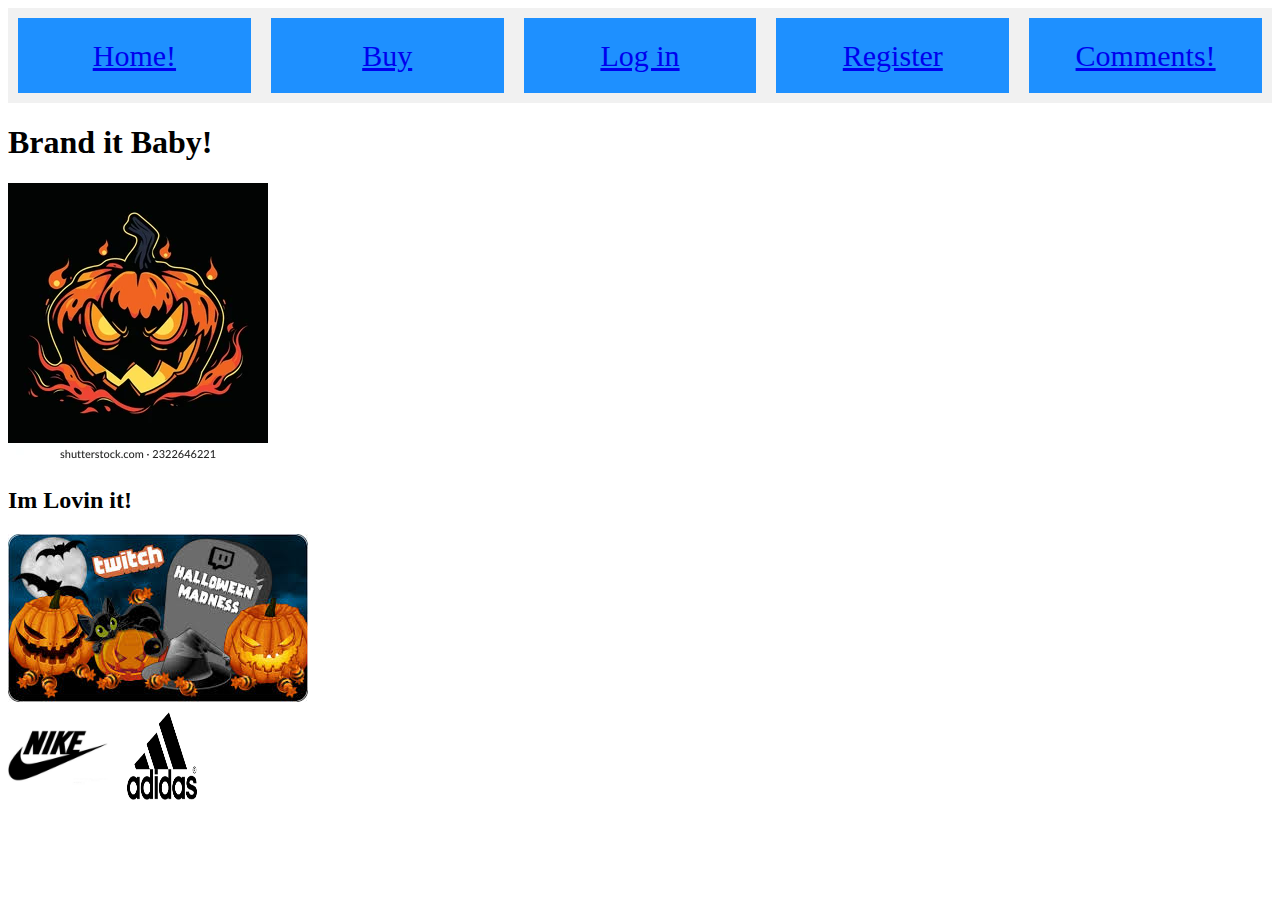
<file: index.html>
<!DOCTYPE html>
<html lang="en">
<head>
    <meta charset="UTF-8">
    <meta name="viewport" content="width=device-width, initial-scale=1.0">
    <title>Landingsside</title>
    <link rel="stylesheet" href="style.css">
</head>
<body>
    
<header>

    <nav>
        <div class="flex-container">
        <div><a href="index.html">Home!</a><br></div>
        <div><a href="vareside.html">Buy</a><br></div>
        <div><a href="innloggin.html">Log in</a><br></div>  
        <div> <a href="registrering.html">Register</a><br></div>
        <div> <a href="kommentarer.html">Comments!</a><br></div>
        </div>
    </nav>

    <h1>Brand it Baby!</h1>
    <img src="image.png" alt="">

    <h2>Im Lovin it!</h2>
    <img src="hallowen.png" alt="">



</header>

<body>
    
















</body>

<footer>
<img src="nike.png" width="100px" height="100px" alt="">
<img src="adidas.png" width="100px" height="100px" alt="">

</footer>





</body>
</html>
</file>
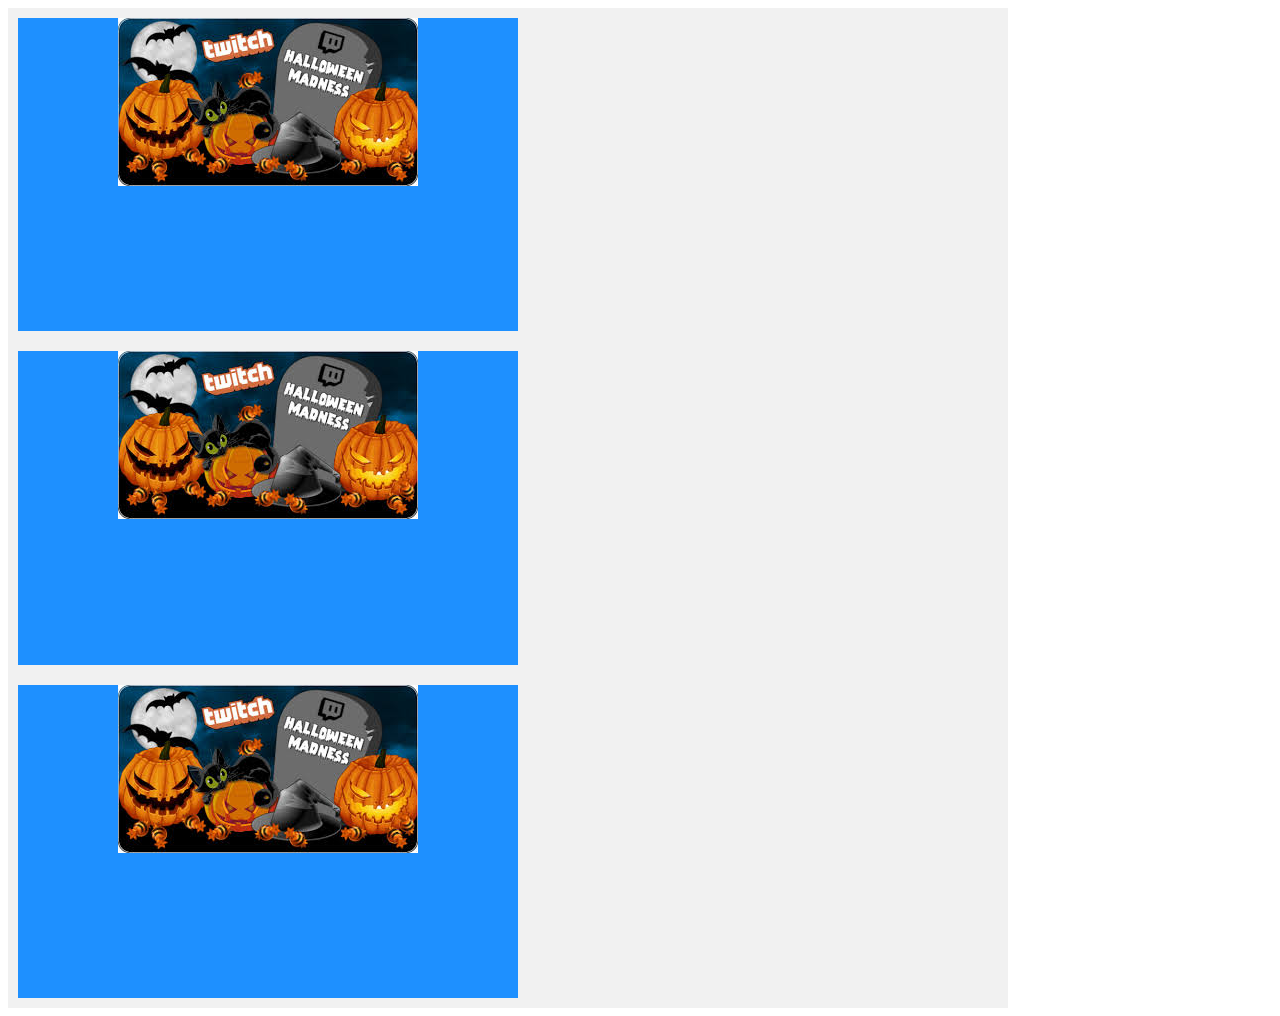
<file: flagg.html>
<!DOCTYPE html>
<html lang="en">
<head>
    <meta charset="UTF-8">
    <meta name="viewport" content="width=device-width, initial-scale=1.0">
    <title>Document</title>

    <style>
        div {
            width: 1000px;
            height: 1000px;
        }

        .flex-container {
    display: flex;
    background-color: #f1f1f1;
    flex-direction: column;
  }
  
  .flex-container > div {
    background-color: DodgerBlue;
    color: white;
    width: 500px;
    margin: 10px;
    text-align: center;
    line-height: 75px;
    font-size: 30px;
  }

  .right {
    float: right;
  }
    </style>
</head>
<body>
    


    <nav>
        <div class="flex-container">
            <div class="right"><img src="hallowen.png" alt=""></div>
            <div><img src="hallowen.png" alt=""></div>
            <div><img src="hallowen.png" alt=""></div>  
          </div>
    </nav>







</body>
</html>
</file>
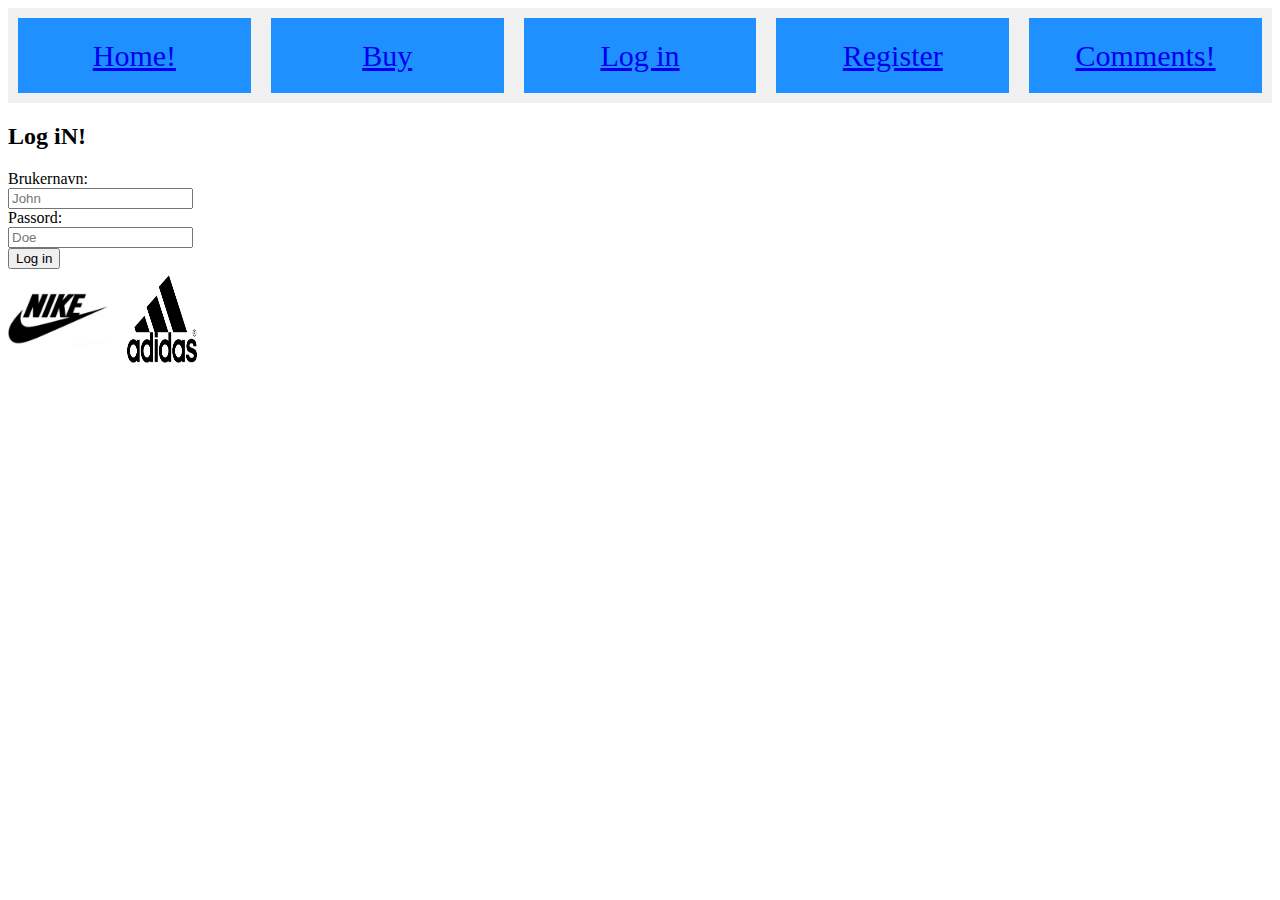
<file: innloggin.html>
<!DOCTYPE html>
<html lang="en">
<head>
    <meta charset="UTF-8">
    <meta name="viewport" content="width=device-width, initial-scale=1.0">
    <title>Log in</title>
    <link rel="stylesheet" href="style.css">
</head>
<body>


    <header>

        <nav>
            <div class="flex-container">
            <div><a href="index.html">Home!</a><br></div>
            <div><a href="vareside.html">Buy</a><br></div>
            <div><a href="innloggin.html">Log in</a><br></div>  
            <div> <a href="registrering.html">Register</a><br></div>
            <div> <a href="kommentarer.html">Comments!</a><br></div>
            </div>
        </nav>

    </header>

        <main>
        
        <h2>Log iN!</h2>


        <form action="/action_page.php">
            <label for="fname">Brukernavn:</label><br>
            <input type="text" id="fname" name="fname"  required placeholder="John"><br>
            <label for="lname">Passord:</label><br>
            <input type="text" id="lname" name="lname" placeholder="Doe"><br>
          <button>Log in</button>

        </main>
    
           




    
    
</body>


<footer>
    <img src="nike.png" width="100px" height="100px" alt="">
    <img src="adidas.png" width="100px" height="100px" alt="">
    
    </footer>
</html>
</file>
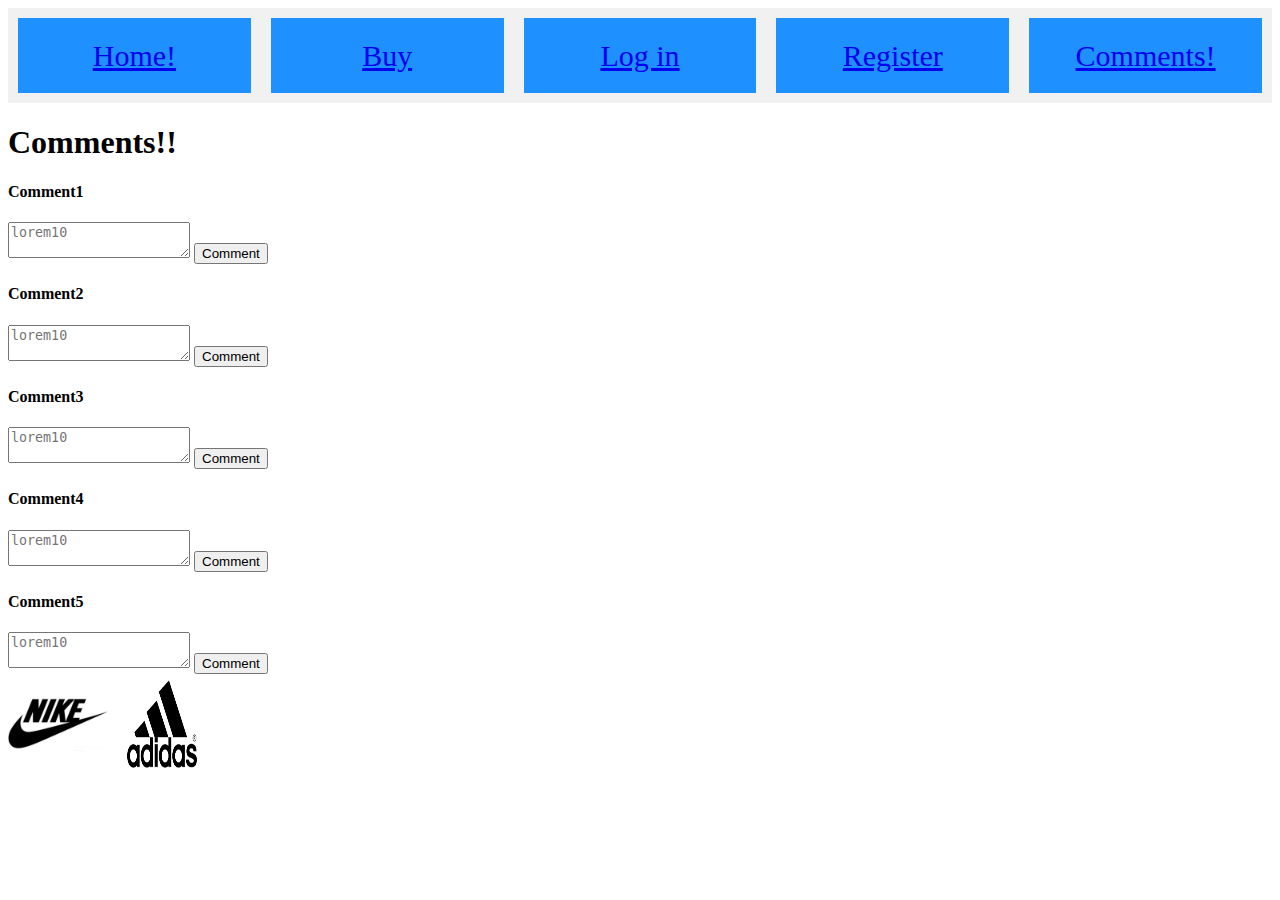
<file: kommentarer.html>
<!DOCTYPE html>
<html lang="en">
<head>
    <meta charset="UTF-8">
    <meta name="viewport" content="width=device-width, initial-scale=1.0">
    <title>Comments</title>
    <link rel="stylesheet" href="style.css">
</head>
<body>
    
    <nav>
        <div class="flex-container">
        <div><a href="index.html">Home!</a><br></div>
        <div><a href="vareside.html">Buy</a><br></div>
        <div><a href="innloggin.html">Log in</a><br></div>  
        <div> <a href="registrering.html">Register</a><br></div>
        <div> <a href="kommentarer.html">Comments!</a><br></div>
        </div>
    </nav>
  
     
    <h1>Comments!!</h1>

    <main>
<h4>Comment1</h4>
<textarea name="wrap" id="wrap" placeholder="lorem10"></textarea>
<button>Comment</button><br>
<h4>Comment2</h4>
<textarea name="wrap" id="wrap" placeholder="lorem10"></textarea>
<button>Comment</button><br>
<h4>Comment3</h4>
<textarea name="wrap" id="wrap" placeholder="lorem10"></textarea>
<button>Comment</button><br>
<h4>Comment4</h4>
<textarea name="wrap" id="wrap" placeholder="lorem10"></textarea>
<button>Comment</button><br>
<h4>Comment5</h4>
<textarea name="wrap" id="wrap" placeholder="lorem10"></textarea>
<button>Comment</button><br>

    </main>

    <footer>
        <img src="nike.png" width="100px" height="100px" alt="">
        <img src="adidas.png" width="100px" height="100px" alt="">
        
        </footer>


</body>
</html>
</file>
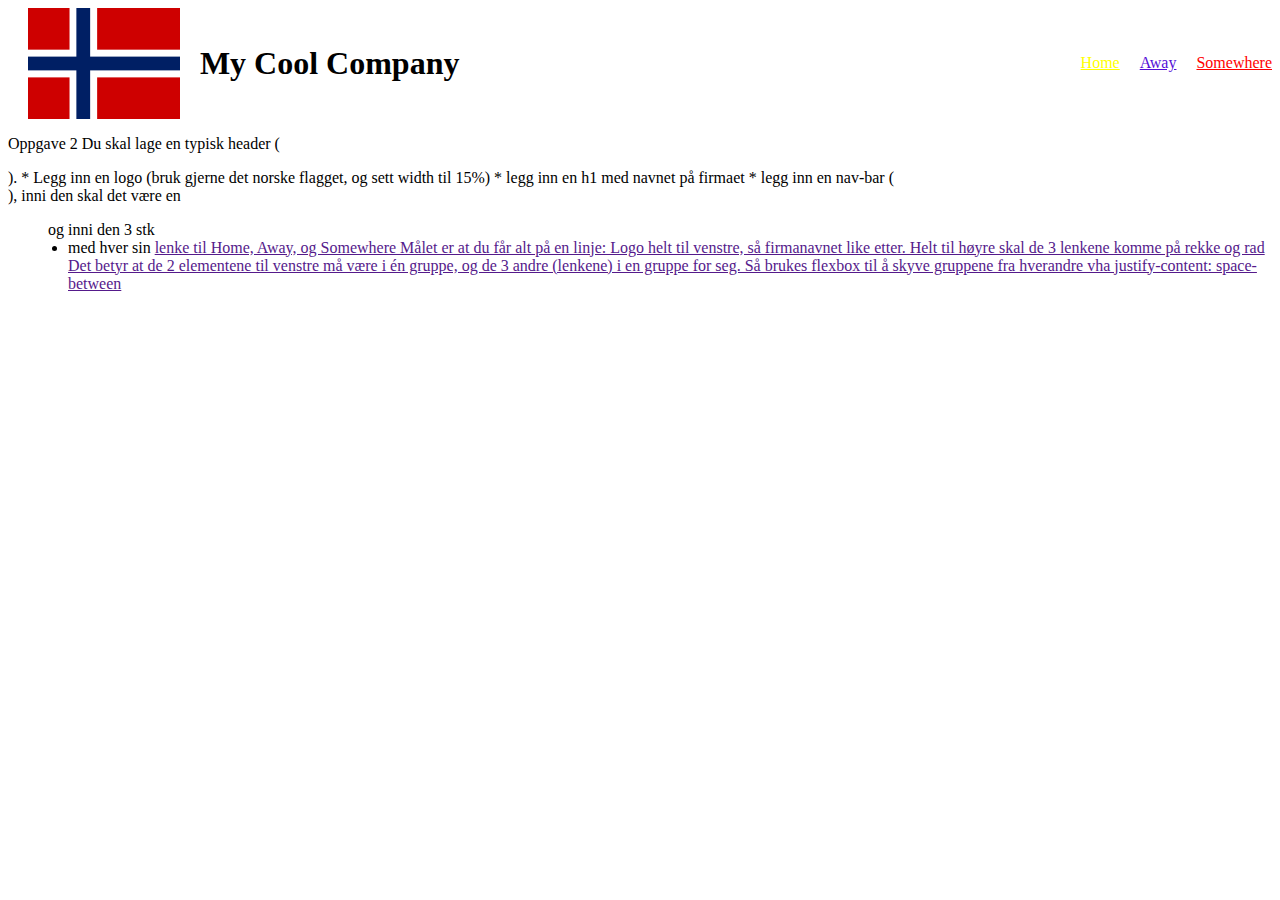
<file: mycoolcompany.html>
<!DOCTYPE html>
<html lang="en">
<head>
    <meta charset="UTF-8">
    <meta name="viewport" content="width=device-width, initial-scale=1.0">
    <title>Document</title>

    <style>
        .hovedboks{
            display:flex;
        }

        .venstre{
            display:flex;
            align-items: center;
         
        }
        .venstre img {
            margin-left: 20px;
        }
        .venstre h1 {
            margin-left: 20px;
        }

        .høyre {
            display: flex;
            flex-direction: row;
            justify-content: space-between;
         }

         .høyre li:nth-of-type(3) {
            color: rgb(65, 235, 39);
         }
         
         .lenker{
            display: flex;
            justify-content: left;
            align-items: center;
         }

         li {
            margin-left: 20px;
            text-decoration:none ;
         }

         .høyre li:nth-of-type(3) a {
            color: green;
         }

         .høyre li {
            list-style-type: none;
         }

    </style>
</head>
<body>
    
<header class="hovedboks">


    <div class="venstre">
        <img src="flagg.png" width="15%"   alt="">
        <h1>My Cool Company</h1>
    </div>


    <div class="lenker">
        <nav>
            <ul class="høyre">
                <li><a href="mycoolcompany.html" style="color: yellow;">Home</a></li>
                <li><a href="mycoolcompany.html" style="color: rgb(85, 15, 215);">Away</a></li>
                <li><a href="mycoolcompany.html" style="color: red;">Somewhere</a></li>
            </ul>
        </nav>
    </div>


</header>

<p>Oppgave 2

    Du skal lage en  typisk header (<header>).
    
    
    * Legg inn en logo (bruk gjerne det norske flagget, og sett width til 15%)
    * legg inn en h1 med navnet på firmaet
    * legg inn en nav-bar (<nav>), inni den skal det være en <ul> og inni den 3 stk <li> med hver sin <a href> lenke til Home, 
        Away, og Somewhere
    
    Målet er at du får alt på en linje:
    
    Logo helt til venstre, så firmanavnet like etter. Helt til høyre skal de 3 lenkene komme på rekke og rad
    
    Det betyr at de 2 elementene til venstre må være i én gruppe, og de 3 andre (lenkene) i en gruppe for seg. 
    Så brukes flexbox til å skyve gruppene fra hverandre vha justify-content: space-between</p>







</body>
</html>
</file>
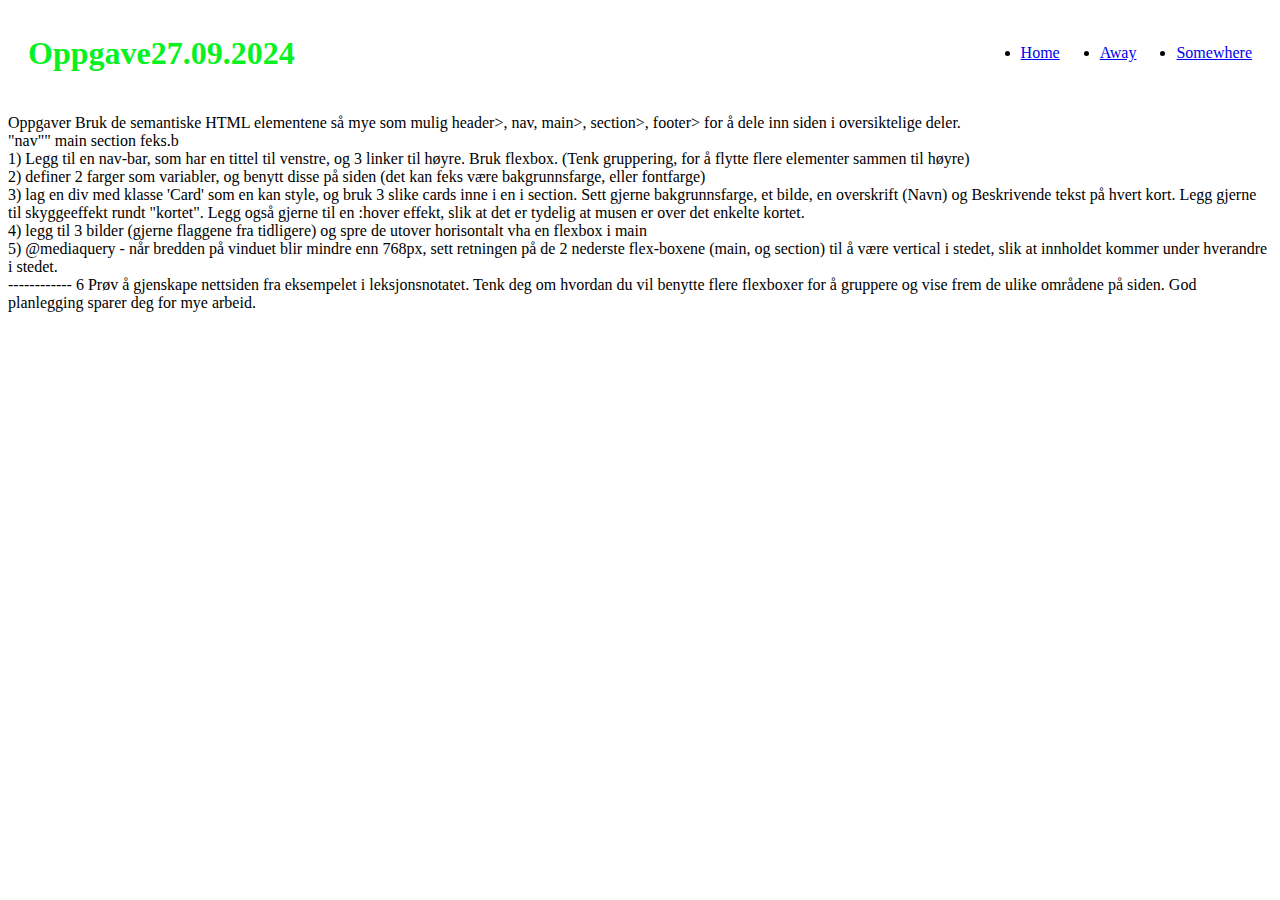
<file: oppgave27.09.2024.html>
<!DOCTYPE html>
<html lang="en">
<head>
    <meta charset="UTF-8">
    <meta name="viewport" content="width=device-width, initial-scale=1.0">
    <title>Document</title>
    
    <style>

        :root{
            --farge:#08f123;
        }

        .venstre {
            display: flex;
            align-items: center;
        }

        .høyre {
            display: flex;
            align-items: right;
            justify-content: space-between
         }

        .lenker{
            display: flex;
            justify-content: left;
            align-items: center;
         }

        .hovedflex {
            display: flex;
            justify-content: space-between;
        }

        li {
            margin: 20px;
        }
        h1 {
            margin-left: 20px;
            color: var(--farge)
        }
    </style>
</head>
<body>

    <header class="hovedflex">
        <nav class="venstre">
            <h1>Oppgave27.09.2024</h1>
        </nav>





        <div class="lenker">
            <nav>
                <ul class="høyre">
                    <li><a href="mycoolcompany.html">Home</a></li>
                    <li><a href="mycoolcompany.html">Away</a></li>
                    <li><a href="mycoolcompany.html">Somewhere</a></li>
                </ul>
            </nav>
        </div>


    </header>

    <main>

    <div class="card"></div>

       <p>Oppgaver

Bruk de semantiske HTML elementene så mye som  mulig

header>, nav, main>, section>, footer> for å dele inn siden i oversiktelige deler. <br>


"nav""
main
section

feks.b <br>

1) Legg til en nav-bar, som har en tittel til venstre, og 3 linker til høyre. Bruk flexbox. (Tenk gruppering, 
for å flytte flere elementer sammen til høyre) <br>

2) definer 2 farger som variabler, og benytt disse på siden (det kan feks være bakgrunnsfarge, eller fontfarge) <br>

3) lag en div med klasse 'Card' som en kan style, og bruk 3 slike cards inne i en i section. 
Sett gjerne bakgrunnsfarge, et bilde, en overskrift (Navn) og Beskrivende tekst på hvert kort. Legg gjerne til 
skyggeeffekt rundt "kortet". 
Legg også gjerne til en :hover effekt, slik at det er tydelig at musen er over det enkelte kortet. <br>

4) legg til 3 bilder (gjerne flaggene fra tidligere) og spre de utover horisontalt vha en flexbox i main <br>



5)  @mediaquery - når bredden på vinduet blir mindre enn 768px, sett retningen på de 2 nederste flex-boxene (main, og section) 
til å være vertical i stedet, 
slik at innholdet kommer under hverandre i stedet. <br>

------------

6 Prøv å gjenskape nettsiden fra eksempelet i leksjonsnotatet. Tenk deg om hvordan du vil benytte flere flexboxer for 
å gruppere og vise frem de ulike områdene på siden. 
God planlegging sparer deg for mye arbeid. </p> 
    </main>

    
</body>
</html>
</file>
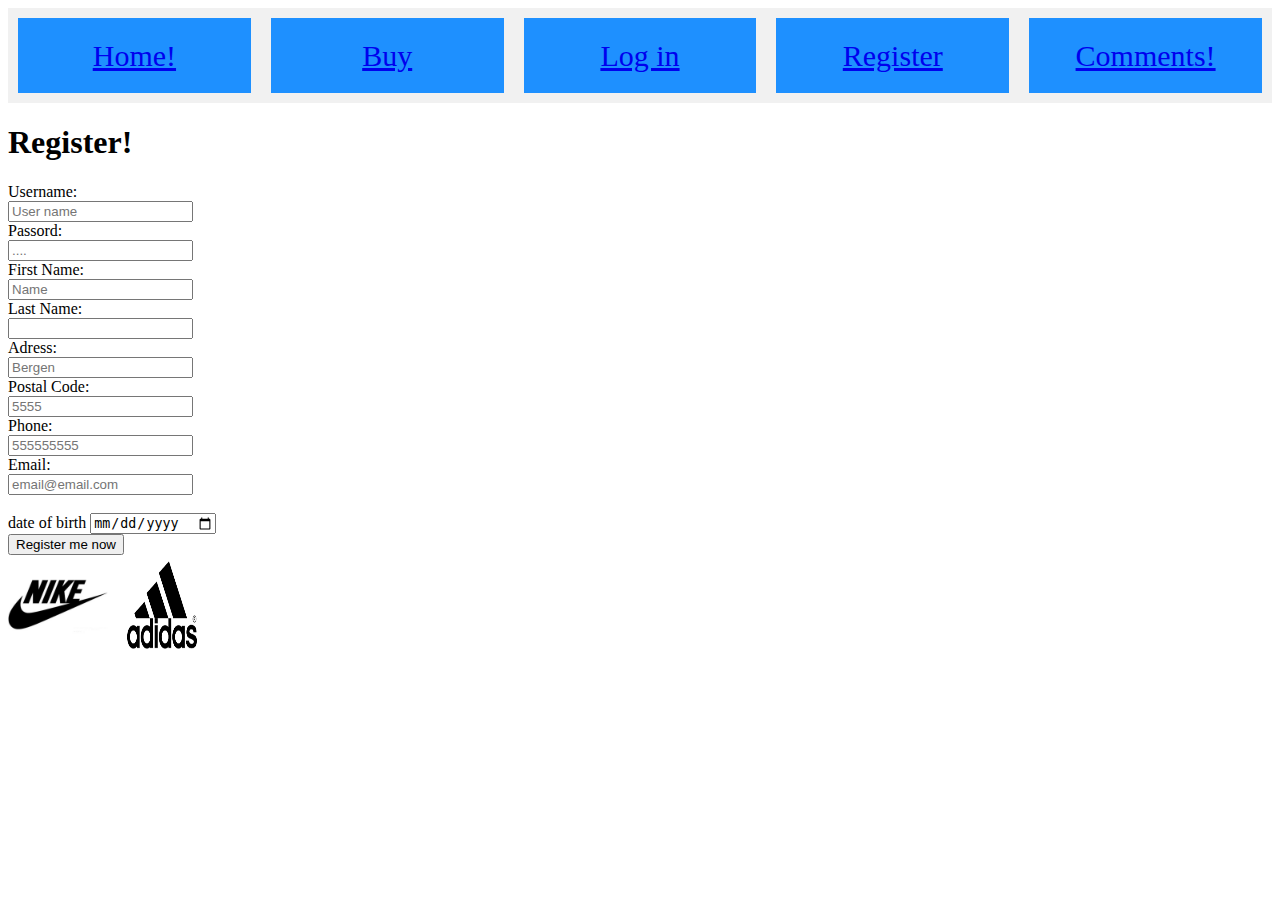
<file: registrering.html>
<!DOCTYPE html>
<html lang="en">
<head>
    <meta charset="UTF-8">
    <meta name="viewport" content="width=device-width, initial-scale=1.0">
    <title>Register</title>
    <link rel="stylesheet" href="style.css">
</head>
<body>

    <header>
        <nav>
            <div class="flex-container">
            <div><a href="index.html">Home!</a><br></div>
            <div><a href="vareside.html">Buy</a><br></div>
            <div><a href="innloggin.html">Log in</a><br></div>  
            <div> <a href="registrering.html">Register</a><br></div>
            <div> <a href="kommentarer.html">Comments!</a><br></div>
            </div>
        </nav>
        <h1>Register!</h1>
    </header>

    <main>
        
        <form action="/action_page.php">
            <label for="fname">Username:</label><br>
            <input type="text" id="brukernavn" name="fname"  required placeholder="User name"><br>
            <label for="lname">Passord:</label><br>
            <input type="text" id="lname" name="lname" required placeholder="...."><br>
            <label for="fname">First Name:</label><br>
            <input type="text" id="First name" name="fname"  required placeholder="Name"><br>
            <label for="lname">Last Name:</label><br>
            <input type="text" id="Lastname" name="lname" placeholder required="Last Name"><br>
            <label for="fname">Adress:</label><br>
            <input type="text" id="fname" name="fname"  required placeholder="Bergen"><br>
            <label for="lname">Postal Code:</label><br>
            <input type="text" id="lname" name="lname" required placeholder="5555"><br>
            <label for="fname">Phone:</label><br>
            <input type="text" id="fname" name="fname"  required placeholder="555555555"><br>
            <label for="lname">Email:</label><br>
            <input type="text" id="lname" name="lname" placeholder="email@email.com"><br>

            <br> <label for="type">date of birth</label>
            <input type="date" id="dob" required name="dob"><br>
           

          <button>Register me now</button>





    </main>

    <footer>
        <img src="nike.png" width="100px" height="100px" alt="">
        <img src="adidas.png" width="100px" height="100px" alt="">
        
        </footer>




</body>
</html>
</file>
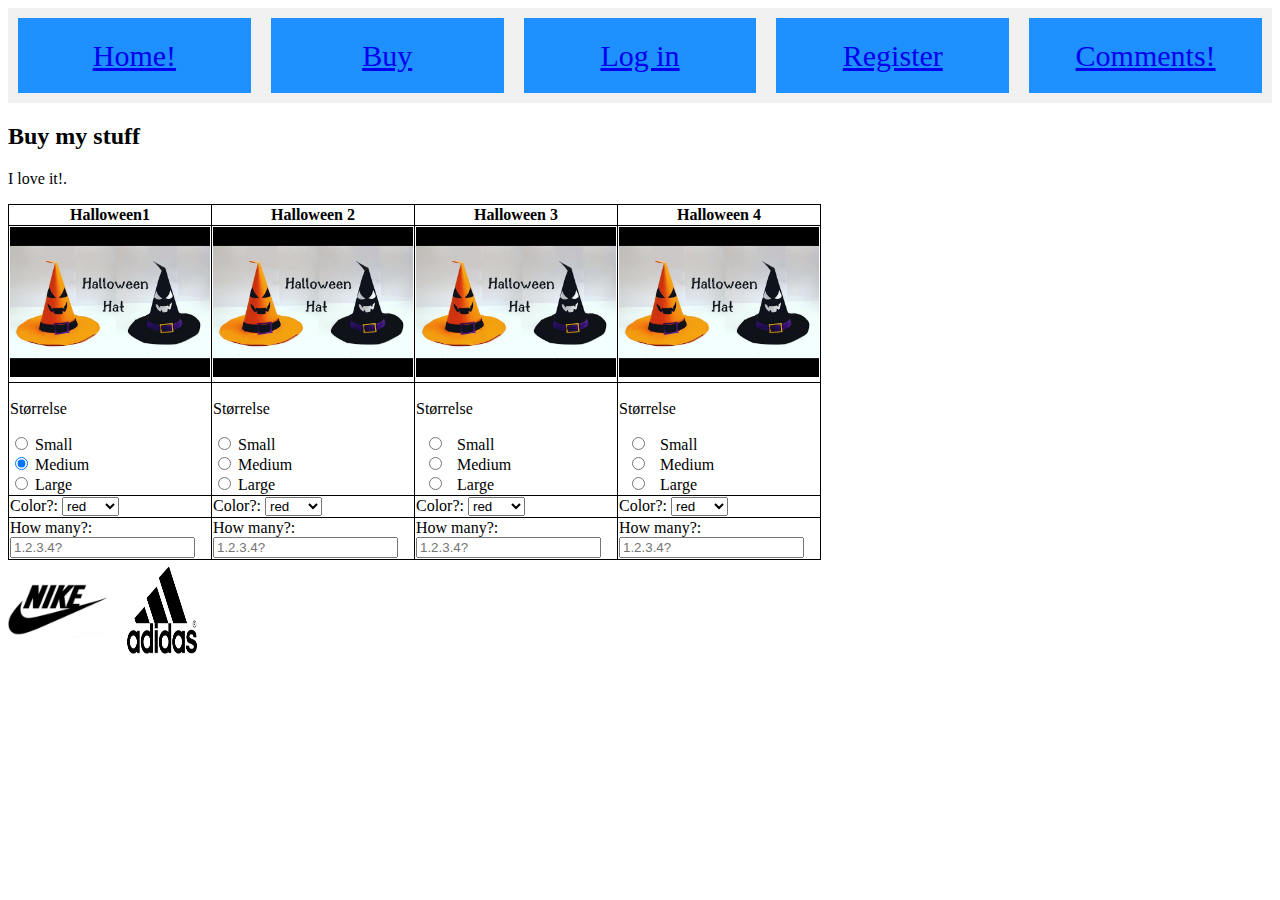
<file: vareside.html>
<!DOCTYPE html>
<html lang="en">
<head>
    <meta charset="UTF-8">
    <meta name="viewport" content="width=device-width, initial-scale=1.0">
    <title>Vareside</title>

<link rel="stylesheet" href="style.css">


</head>
<body>
    
<header>

    <nav>
        <div class="flex-container">
        <div><a href="index.html">Home!</a><br></div>
        <div><a href="vareside.html">Buy</a><br></div>
        <div><a href="innloggin.html">Log in</a><br></div>  
        <div> <a href="registrering.html">Register</a><br></div>
        <div> <a href="kommentarer.html">Comments!</a><br></div>
        </div>
    </nav>

</header>



    
    <h2>Buy my stuff</h2>
    <p>I love it!.</p>
    
    <table style="width:50%">
      <tr>
        <th colspan="1">Halloween1</th>
        <th>Halloween 2</th>
        <th>Halloween 3</th>
        <th>Halloween 4</th>
      </tr>
      <tr>
        <td><img src="Halloween hat.png" width="200px"></td>
        <td><img src="Halloween hat.png" width="200px" alt=""></td>
        <td><img src="Halloween hat.png" width="200px" alt=""></td>
        <td><img src="Halloween hat.png" width="200px" alt=""></td>
      </tr>
      <tr>
        <td><form action="/action_page.php">
            <p>Størrelse</p>
           <input type="radio" id="Small" name="fav_language" value="Small">
           <label for="Small">Small</label><br>
           <input type="radio" id="Medium" name="fav_language" value="Medium" checked>
           <label for="Medium">Medium</label><br>
           <input type="radio" id="Large" name="fav_language" value="Large">
           <label for="Large">Large</label>
          <td><form action="/action_page.php">
            <p>Størrelse</p>
           <input type="radio" id="Small" name="fav_language" value="Small">
           <label for="Small">Small</label><br>
            <input type="radio" id="Medium" name="fav_language" value="Medium">
           <label for="Medium">Medium</label><br>
           <input type="radio" id="Large" name="fav_language" value="Large">
           <label for="Large">Large</label>
          <td><form action="/action_page.php">
            <p>Størrelse</p>
            <input type="radio" id="Small" name="fav_language" value="Small">
            <label for="Small">Small</label><br>
            <input type="radio" id="Medium" name="fav_language" value="Medium">
            <label for="Medium">Medium</label><br>
            <input type="radio" id="Large" name="fav_language" value="Large">
            <label for="Large">Large</label>
          <td><form action="/action_page.php">
            <p>Størrelse</p>
            <input type="radio" id="Small" name="fav_language" value="Small">
            <label for="Small">Small</label><br>
            <input type="radio" id="Medium" name="fav_language" value="Medium">
            <label for="Medium">Medium</label><br>
            <input type="radio" id="Large" name="fav_language" value="Large">
            <label for="Large">Large</label>
     </tr>

 <td>
    <form action="/action_page.php">
        <label for="type">Color?:</label>
        <select id="type" name="type">
          <option value="red">red</option>
          <option value="blue">blue</option>
          <option value="green">green</option>
         </select>
         <td>
            <form action="/action_page.php">
                <label for="type">Color?:</label>
                <select id="type" name="type">
                  <option value="red">red</option>
                  <option value="blue">blue</option>
                  <option value="green">green</option>
             </select>

             <td>
                <form action="/action_page.php">
                    <label for="type">Color?:</label>
                    <select id="type" name="type">
                      <option value="red">red</option>
                      <option value="blue">blue</option>
                      <option value="green">green</option>
                    
                    </select>
             </td>
             <td>
                <form action="/action_page.php">
                    <label for="type">Color?:</label>
                    <select id="type" name="type">
                      <option value="red">red</option>
                      <option value="blue">blue</option>
                      <option value="green">green</option>
                <tr>
                    <td>    <label for="lname">How many?:</label><br>
                        <input type="text" id="lname" name="lname" placeholder="1.2.3.4?"></td>
                        <td>    <label for="lname">How many?:</label><br>
                            <input type="text" id="lname" name="lname" placeholder="1.2.3.4?"></td>
                            <td>    <label for="lname">How many?:</label><br>
                                <input type="text" id="lname" name="lname" placeholder="1.2.3.4?"></td>
                                <td>    <label for="lname">How many?:</label><br>
                                    <input type="text" id="lname" name="lname" placeholder="1.2.3.4?">
                              
                    </tr>

             
                
                </table>
                
        
         




</body>

<footer>
    <img src="nike.png" width="100px" height="100px" alt="">
    <img src="adidas.png" width="100px" height="100px" alt="">
    
    </footer>
</html>
</file>
<file: style.css>
table, th, td {
  border: 1px solid black;
  border-collapse: collapse;
}


.flex-container {
    display: flex;
    background-color: #f1f1f1;
  }
  
  .flex-container > div {
    background-color: DodgerBlue;
    color: white;
    width: 500px;
    margin: 10px;
    text-align: center;
    line-height: 75px;
    font-size: 30px;
  }
</file>
